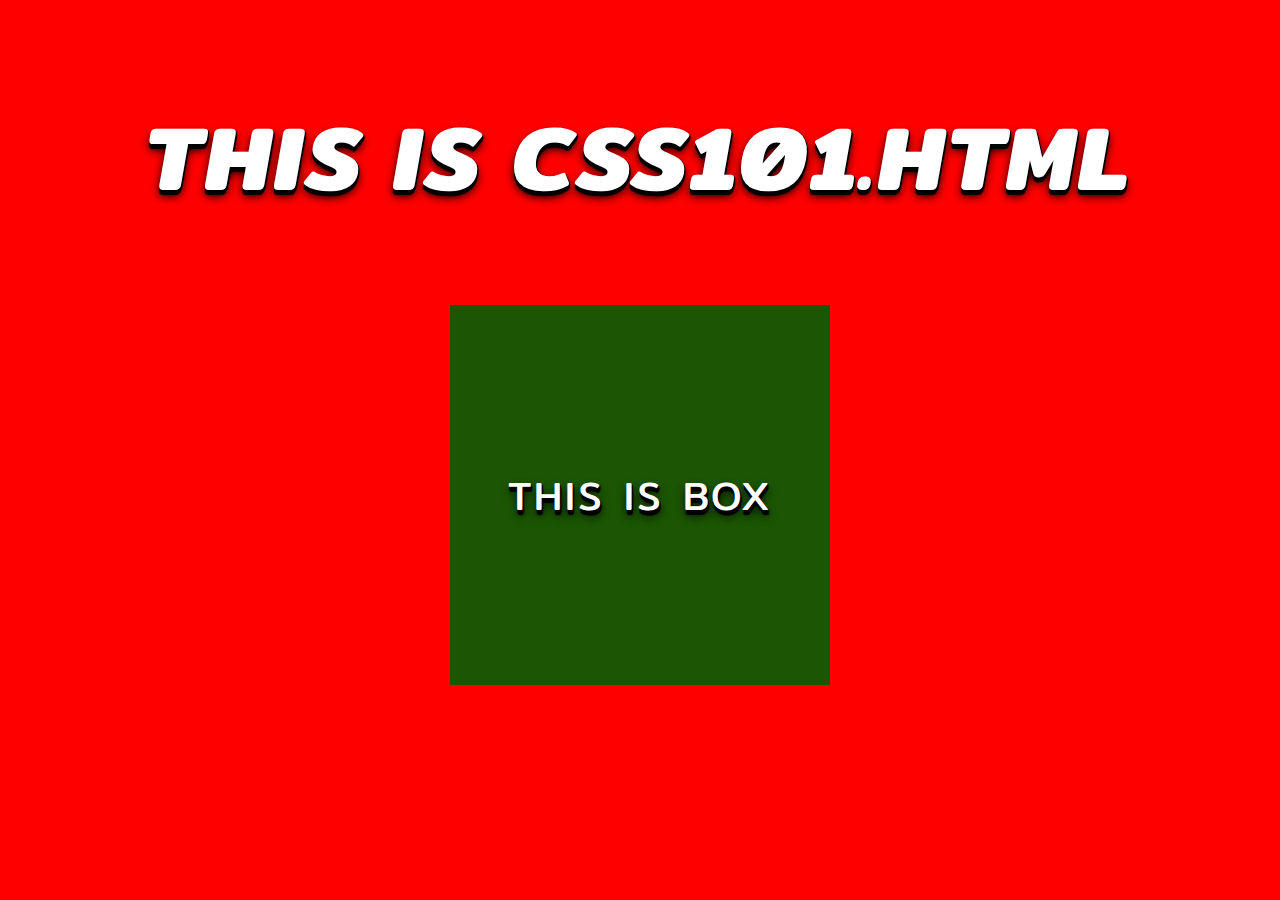
<file: css101.html>
<!DOCTYPE html>
<html>
    <head>
        <title>Page Title</title>
        <meta charset="utf-8" />

        <link rel="stylesheet" href="style.css">
        <link rel="preconnect" href="https://fonts.googleapis.com">
        <link rel="preconnect" href="https://fonts.gstatic.com" crossorigin>
        <link href="https://fonts.googleapis.com/css2?family=Mitr&display=swap" rel="stylesheet">
        <link rel="stylesheet" href="https://cdnjs.cloudflare.com/ajax/libs/font-awesome/6.0.0/css/all.min.css">
        <link rel="stylesheet" href="style.css">

        
        
    </head>

    <body>

        
    
        <div class="container1">
            <h1>This is CSS101.html</h1>

            
        <div class="snowflakes" aria-hidden="true">
        <div class="intro"><a href="https://codeconvey.com"></a></div>
        <div class="snowflake">
        ❅
        </div>
        <div class="snowflake">
        ❅
        </div>
        <div class="snowflake">
        ❆
        </div>
        <div class="snowflake">
        ❄
        </div>
        <div class="snowflake">
        ❅
        </div>
        <div class="snowflake">
        ❆
        </div>
        <div class="snowflake">
        ❄
        </div>
        <div class="snowflake">
        ❅
        </div>
        <div class="snowflake">
        ❆
        </div>
        <div class="snowflake">
        ❄
        </div>
    </div>

            <div class="box"> <p>This is Box</p>
                <div class="container">
                    <div class="tree">
                      <div class="tree-triangle1"></div>
                      <div class="tree-triangle2"></div>
                      <div class="tree-triangle3"></div>
                      <div class="ornament or1">
                        <div class="shine"></div>
                      </div>
                      <div class="ornament or2">
                        <div class="shine"></div>
                      </div>
                      <div class="ornament or3">
                        <div class="shine"></div>
                      </div>
                      <div class="ornament or4">
                        <div class="shine"></div>
                      </div>
                      <div class="ornament or5">
                        <div class="shine"></div>
                      </div>
                      <div class="ornament or6">
                        <div class="shine"></div>
                      </div>
                      <div class="trunk"></div>
                      <div class="star-light"></div>
                      <div class="star"></div>
                      <div class="star-highlight"></div>
                    </div>
                </div>
            </div>
                

        </div>

        
    
    </body>
</html>
</file>
<file: style.css>
body{
    font-family: 'Mitr', sans-serif;
    font-size: 2rem;
    color: white;
}

.container1{
    display: flex ;
    align-items: center;
    justify-content: center;
    flex-direction: column;
    width: 100%;
}

h1{
    font-size: 10vmin;
    font-weight: 1000;
    letter-spacing: 3px;
    text-transform: uppercase;
    color: white;
    text-align: center;
    padding: 2vmin;
    margin-bottom: 1vmin;
    text-wrap: balance;
    transform: skew(-10deg);
    text-shadow: 1px 1px 1px black,
        1px 2px 1px black,
        1px 3px 1px black,
        1px 4px 1px black,
        1px 5px 1px black,
        1px 6px 10px black;

}

p{
    letter-spacing: 3px;
    text-transform: uppercase;
    color: white;
    text-align: center;
    text-wrap: balance;
    text-shadow: 1px 1px 1px black,
        1px 2px 1px black,
        1px 3px 1px black,
        1px 4px 1px black,
        1px 5px 1px black,
        1px 6px 10px black;
}

.h1{
    font-size: 16pt;
    margin-block-start: 0.40em;
    margin-block-end: 0.40em;
    
} 

.coRed{
    color: #ff22ff;
    color:rgb(0, 255, 0 );
    color: hsl(9, 50%, 50%);
} 

.box{
    width: 380px;
    height: 380px;
    color: rgb(255, 254, 254);
    background-color: rgb(27, 86, 2);
    font-size: 30pt;
    text-align: center;
    /* border: 5px dashed rgb(0, 0, 0); */
    
    margin: 50px 25px;

    display: flex ;
    align-items: center;
    justify-content: center;
    
}

.box:hover{
    background-color: transparent;
    box-shadow: 10px 10px 5px  rgb(0, 0, 0);
    color: transparent;
}


.container {
    position:absolute;

    width: 380px;
    height: 380px;
    margin: auto;
    
    background: #0b1a5e;
    z-index: -2;
  }
  
  .tree {
    position: absolute;
    width: 100%;
    height: 100%;
    left: 13%;
    top: 5%;
  }
  
  .tree-triangle3 {
    position: absolute;
    width: 66%;
    height: 36%;
    bottom: 20%;
    left: 3.5%;
    background: #034f33;
    clip-path: polygon(50% 0%, 0% 100%, 100% 100%);
  }
  
  .tree-triangle2 {
    position: absolute;
    width: 53%;
    height: 33%;
    bottom: 35%;
    left: 10%;
    clip-path: polygon(50% 0%, 0% 100%, 100% 100%);
    background: #046944;
    z-index: 2;
  }
  
  .tree-triangle1 {
    position: absolute;
    width: 42%;
    height: 25%;
    bottom: 50%;
    left: 15.5%;
    background: #038052;
    clip-path: polygon(50% 0%, 0% 100%, 100% 100%);
    z-index: 3;
  }
  
  .trunk {
    position: absolute;
    width: 10%;
    height: 16%;
    background: #66503e;
    z-index: -1;
    bottom: 5%;
    left: 32%;
  }
  
  .ornament {
    position: absolute;
    width: 10%;
    height: 10%;
    border-radius: 50%;
    box-shadow: 0 0 3px #033b26;
    /*   background: #eb5252; */
    z-index: 4;
  }
  
  .shine {
    position: absolute;
    width: 55%;
    height: 55%;
    top: 10%;
    right: 11%;
    border-radius: 50%;
    background: white;
    filter: opacity(60%);
  }
  
  .or1 {
    left: 28%;
    top: 34%;
    background: #0742d9;
  }
  
  .or2 {
    left: 40%;
    top: 45%;
    background: #c91212;
  }
  
  .or3 {
    left: 20%;
    top: 49%;
    background: #dbb700;
  }
  
  .or4 {
    left: 34%;
    top: 62%;
    background: #0742d9;
  }
  
  .or5 {
    left: 50%;
    top: 69%;
    background: #dbb700;
  }
  
  .or6 {
    left: 15%;
    top: 68%;
    background: #c91212;
  }
  
  .star {
    position: absolute;
    width: 20%;
    height: 20%;
    background: #ffe380;
    clip-path: polygon(
      50% 0%,
      61% 35%,
      98% 35%,
      68% 57%,
      79% 91%,
      50% 70%,
      21% 91%,
      32% 57%,
      2% 35%,
      39% 35%
    );
    left: 26.5%;
    top: 11%;
    z-index: 4;
  }
  
  .star-highlight {
    position: absolute;
    width: 20%;
    height: 20%;
    background: #fff1bf;
    clip-path: polygon(
      50% 0%,
      61% 35%,
      98% 35%,
      68% 57%,
      79% 91%,
      50% 70%,
      50% 70%,
      50% 60%,
      50% 46%,
      50% 36%
    );
    left: 26.5%;
    top: 11%;
    z-index: 4;
  }
  
  .star-light {
    position: absolute;
    width: 20%;
    height: 20%;
    background: #fff1bf;
    filter: opacity(0.7);
    border-radius: 50%;
    left: 26.5%;
    top: 11%;
    z-index: 3;
    animation: star 3s ease-in-out infinite;
  }
  
  @keyframes star {
    100% {
      transform: scale(0.5);
    }
    50% {
      transform: scale(1.1);
    }
    0% {
      transform: scale(0.5);
    }
  }

body{
    background:red;
  }
  .intro,
  .intro a{
    color:#fff;
    font-family:
  }
  /* customizable snowflake styling */
  .snowflake {
    color: #fff;
    font-size: 1em;
    font-family: Arial;
    text-shadow: 0 0 1px #000;
  }
  
  @-webkit-keyframes snowflakes-fall{0%{top:-10%}100%{top:100%}}@-webkit-keyframes snowflakes-shake{0%{-webkit-transform:translateX(0px);transform:translateX(0px)}50%{-webkit-transform:translateX(80px);transform:translateX(80px)}100%{-webkit-transform:translateX(0px);transform:translateX(0px)}}@keyframes snowflakes-fall{0%{top:-10%}100%{top:100%}}@keyframes snowflakes-shake{0%{transform:translateX(0px)}50%{transform:translateX(80px)}100%{transform:translateX(0px)}}.snowflake{position:fixed;top:-10%;z-index:9999;-webkit-user-select:none;-moz-user-select:none;-ms-user-select:none;user-select:none;cursor:default;-webkit-animation-name:snowflakes-fall,snowflakes-shake;-webkit-animation-duration:10s,3s;-webkit-animation-timing-function:linear,ease-in-out;-webkit-animation-iteration-count:infinite,infinite;-webkit-animation-play-state:running,running;animation-name:snowflakes-fall,snowflakes-shake;animation-duration:10s,3s;animation-timing-function:linear,ease-in-out;animation-iteration-count:infinite,infinite;animation-play-state:running,running}.snowflake:nth-of-type(0){left:1%;-webkit-animation-delay:0s,0s;animation-delay:0s,0s}.snowflake:nth-of-type(1){left:10%;-webkit-animation-delay:1s,1s;animation-delay:1s,1s}.snowflake:nth-of-type(10){left:5%;-webkit-animation-delay:1s,.0s;animation-delay:4s,.2s}.snowflake:nth-of-type(2){left:20%;-webkit-animation-delay:6s,.5s;animation-delay:6s,.5s}.snowflake:nth-of-type(3){left:30%;-webkit-animation-delay:4s,2s;animation-delay:4s,2s}.snowflake:nth-of-type(4){left:40%;-webkit-animation-delay:2s,2s;animation-delay:2s,2s}.snowflake:nth-of-type(5){left:50%;-webkit-animation-delay:8s,3s;animation-delay:8s,3s}.snowflake:nth-of-type(6){left:60%;-webkit-animation-delay:6s,2s;animation-delay:6s,2s}.snowflake:nth-of-type(7){left:70%;-webkit-animation-delay:2.5s,1s;animation-delay:2.5s,1s}.snowflake:nth-of-type(8){left:80%;-webkit-animation-delay:1s,0s;animation-delay:1s,0s}.snowflake:nth-of-type(9){left:90%;-webkit-animation-delay:3s,1.5s;animation-delay:3s,1.5s}

  /* Demo Purpose Only*/
  .demo {
    font-family: 'Raleway', sans-serif;
      color:#fff;
      display: block;
      margin: 0 auto;
      padding: 15px 0;
      text-align: center;
  }
  .demo a{
    font-family: 'Raleway', sans-serif;
  color: #000;		
  }
</file>
